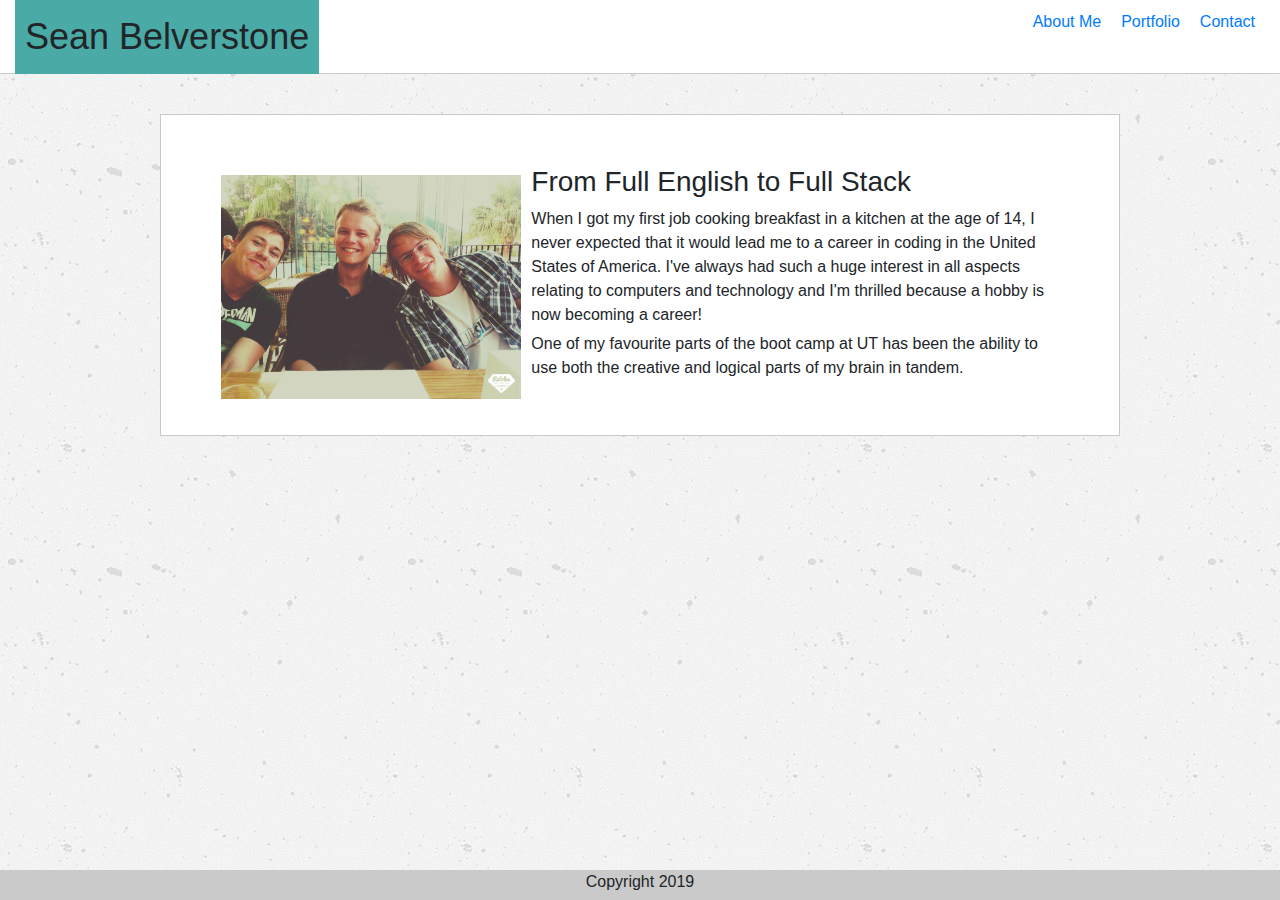
<file: index.html>
<!DOCTYPE html>
<html lang="en">
  <head>
    <!-- Required meta tags -->
    <meta charset="utf-8">
    <meta name="viewport" content="width=device-width, initial-scale=1, shrink-to-fit=no">

    <!-- Bootstrap CSS -->
    <link rel="stylesheet" href="https://stackpath.bootstrapcdn.com/bootstrap/4.3.1/css/bootstrap.min.css" integrity="sha384-ggOyR0iXCbMQv3Xipma34MD+dH/1fQ784/j6cY/iJTQUOhcWr7x9JvoRxT2MZw1T" crossorigin="anonymous">
    <link rel="stylesheet" type="text/css" href="index.css">

<!--Head - nav bar and heading-->
    <title>About Me - Sean Belverstone</title>
  </head>

  <body background="images/concrete-texture.png">

    <div class="container" class="clearfix">
    <header>Sean Belverstone</header>

    <ul class="nav">
        <li class="nav-item">
          <a class="about-me" href="index.html">About Me</a>
        </li>
        <li class="nav-item">
          <a class="portfolio" href="portfolio.html">Portfolio</a>
        </li>
        <li class="nav-item">
          <a class="contact" href="contact.html">Contact</a>
        </li>
      </ul>

    </div>

<!--Body section - image and paragraphs-->
    <section class="aboutme">

        <img src="images/about-me-photo.jpg" alt="A picture of me" class="aboutmeimage">

        <h3>From Full English to Full Stack</h3>

        <p>
            When I got my first job cooking breakfast in a kitchen at the age of 14, I never expected that
             it would lead me to a career in coding in the United States of America. I've always had such 
             a huge interest in all aspects relating to computers and technology and I'm thrilled because
              a hobby is now becoming a career!  
        </p>
        <p>
            One of my favourite parts of the boot camp at UT has been the ability to use both the creative and
            logical parts of my brain in tandem.
        </p>



    </section>

    <footer>Copyright 2019</footer>

    <!-- Optional JavaScript -->
    <!-- jQuery first, then Popper.js, then Bootstrap JS -->
    <script src="https://code.jquery.com/jquery-3.3.1.slim.min.js" integrity="sha384-q8i/X+965DzO0rT7abK41JStQIAqVgRVzpbzo5smXKp4YfRvH+8abtTE1Pi6jizo" crossorigin="anonymous"></script>
    <script src="https://cdnjs.cloudflare.com/ajax/libs/popper.js/1.14.7/umd/popper.min.js" integrity="sha384-UO2eT0CpHqdSJQ6hJty5KVphtPhzWj9WO1clHTMGa3JDZwrnQq4sF86dIHNDz0W1" crossorigin="anonymous"></script>
    <script src="https://stackpath.bootstrapcdn.com/bootstrap/4.3.1/js/bootstrap.min.js" integrity="sha384-JjSmVgyd0p3pXB1rRibZUAYoIIy6OrQ6VrjIEaFf/nJGzIxFDsf4x0xIM+B07jRM" crossorigin="anonymous"></script>
  </body>
</html>
</file>
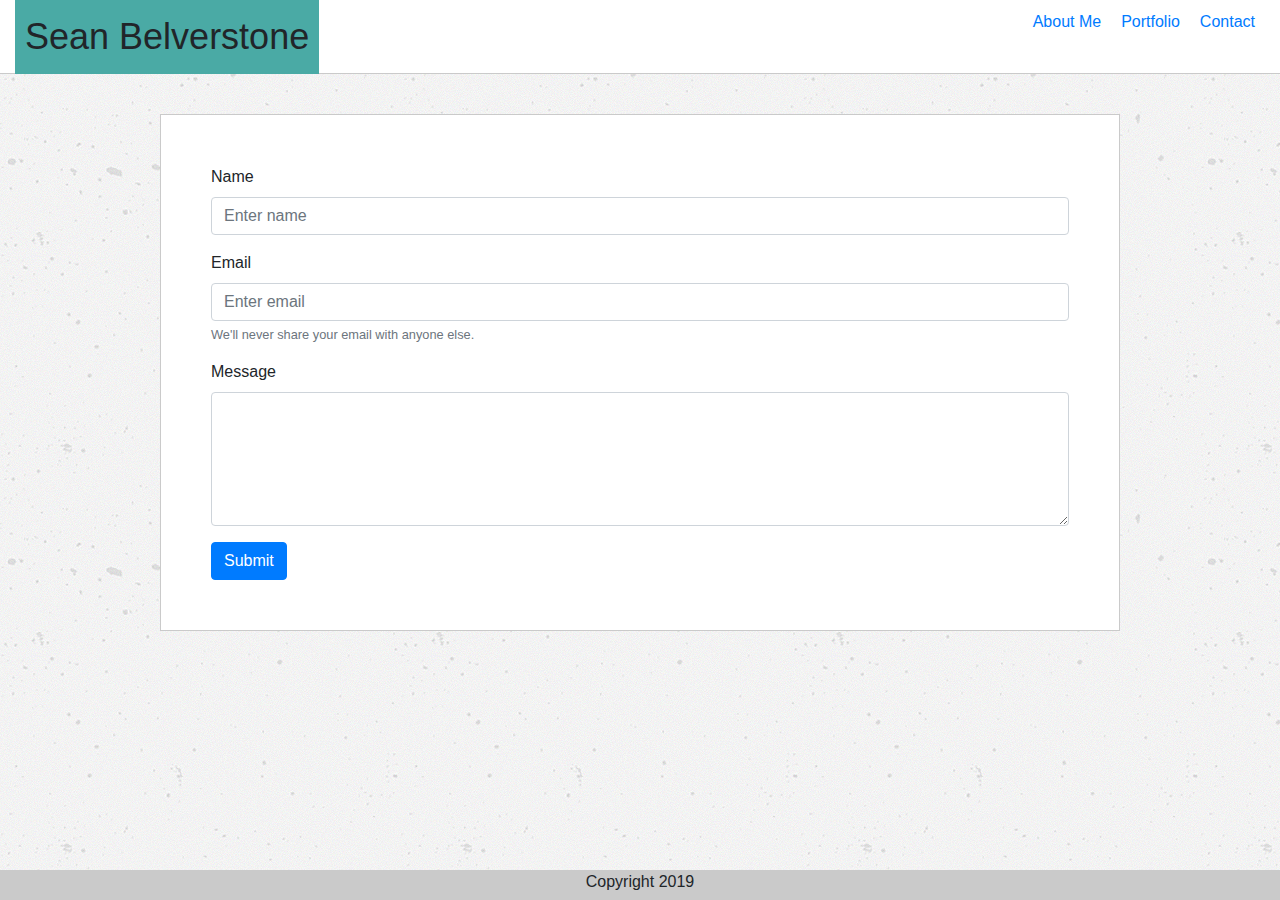
<file: contact.html>
<!DOCTYPE html>
<html lang="en">
  <head>
    <!-- Required meta tags -->
    <meta charset="utf-8">
    <meta name="viewport" content="width=device-width, initial-scale=1, shrink-to-fit=no">

    <!-- Bootstrap CSS -->
    <link rel="stylesheet" href="https://stackpath.bootstrapcdn.com/bootstrap/4.3.1/css/bootstrap.min.css" integrity="sha384-ggOyR0iXCbMQv3Xipma34MD+dH/1fQ784/j6cY/iJTQUOhcWr7x9JvoRxT2MZw1T" crossorigin="anonymous">
    <link rel="stylesheet" type="text/css" href="index.css">

<!--Head - nav bar and heading-->
    <title>Contact - Sean Belverstone</title>
  </head>

  <body background="images/concrete-texture.png">

    <div class="container" class="clearfix">
    <header>Sean Belverstone</header>

    <ul class="nav">
        <li class="nav-item">
          <a class="about-me" href="index.html">About Me</a>
        </li>
        <li class="nav-item">
          <a class="portfolio" href="portfolio.html">Portfolio</a>
        </li>
        <li class="nav-item">
          <a class="contact" href="contact.html">Contact</a>
        </li>
      </ul>

    </div>

<!--Body section - contact form-->

    <section class="contactForm">
        <form>
            <div class="form-group">
                <label for="exampleInputName1">Name</label>
                <input type="name" class="form-control" id="exampleInputName1" aria-describedby="emailHelp" placeholder="Enter name">
            </div>
            <div class="form-group">
                <label for="exampleInputEmail1">Email</label>
                <input type="email" class="form-control" id="exampleInputEmail1" placeholder="Enter email">
                <small id="emailHelp" class="form-text text-muted">We'll never share your email with anyone else.</small>
            </div>
            <div class="form-group">
                <label for="exampleFormControlTextarea1">Message</label>
                <textarea class="form-control" id="exampleFormControlTextarea1" rows="5"></textarea>
            </div>
            <button type="submit" class="btn btn-primary">Submit</button>
        </form>
    </section>


<footer>Copyright 2019</footer>

<!-- Optional JavaScript -->
<!-- jQuery first, then Popper.js, then Bootstrap JS -->
<script src="https://code.jquery.com/jquery-3.3.1.slim.min.js" integrity="sha384-q8i/X+965DzO0rT7abK41JStQIAqVgRVzpbzo5smXKp4YfRvH+8abtTE1Pi6jizo" crossorigin="anonymous"></script>
<script src="https://cdnjs.cloudflare.com/ajax/libs/popper.js/1.14.7/umd/popper.min.js" integrity="sha384-UO2eT0CpHqdSJQ6hJty5KVphtPhzWj9WO1clHTMGa3JDZwrnQq4sF86dIHNDz0W1" crossorigin="anonymous"></script>
<script src="https://stackpath.bootstrapcdn.com/bootstrap/4.3.1/js/bootstrap.min.js" integrity="sha384-JjSmVgyd0p3pXB1rRibZUAYoIIy6OrQ6VrjIEaFf/nJGzIxFDsf4x0xIM+B07jRM" crossorigin="anonymous"></script>
</body>
</html>
</file>
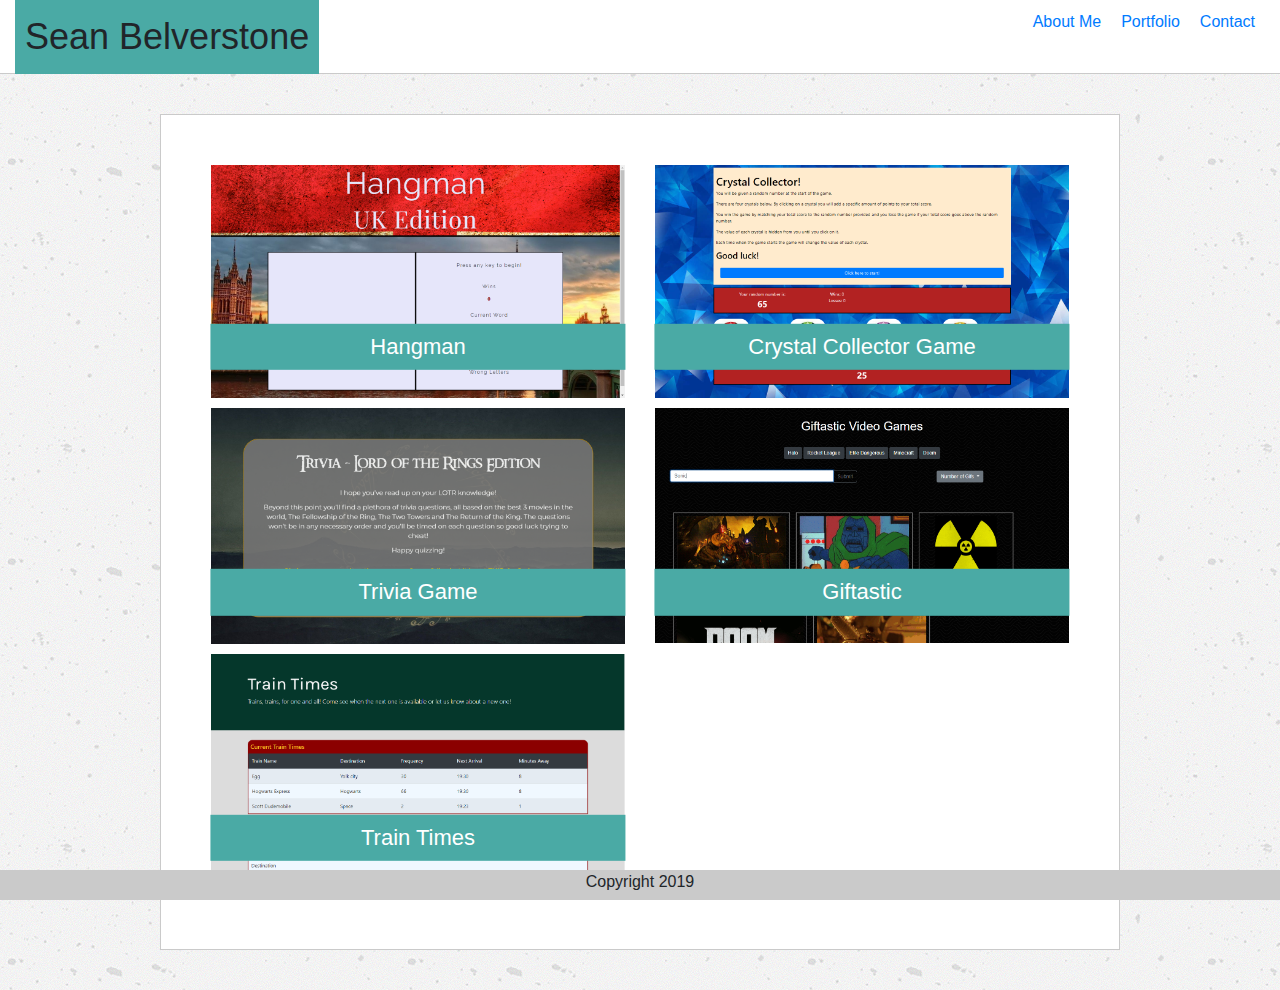
<file: portfolio.html>
<!DOCTYPE html>
<html lang="en">
  <head>
    <!-- Required meta tags -->
    <meta charset="utf-8">
    <meta name="viewport" content="width=device-width, initial-scale=1.0">

    <!-- Bootstrap CSS -->
    <link rel="stylesheet" href="https://stackpath.bootstrapcdn.com/bootstrap/4.3.1/css/bootstrap.min.css" integrity="sha384-ggOyR0iXCbMQv3Xipma34MD+dH/1fQ784/j6cY/iJTQUOhcWr7x9JvoRxT2MZw1T" crossorigin="anonymous">
    <link rel="stylesheet" type="text/css" href="index.css">

<!--Head - nav bar and heading-->
    <title>Portfolio - Sean Belverstone</title>
  </head>

  <body background="images/concrete-texture.png">

    <div class="container" class="clearfix">
    <header>Sean Belverstone</header>

    <ul class="nav">
        <li class="nav-item">
          <a class="about-me" href="index.html">About Me</a>
        </li>
        <li class="nav-item">
          <a class="portfolio" href="portfolio.html">Portfolio</a>
        </li>
        <li class="nav-item">
          <a class="contact" href="contact.html">Contact</a>
        </li>
      </ul>

    </div>

<!-- Portfolio section -->

<div class="container" id="portfolioimages">
    <div class="row">
        <div class="col-lg-6 col-md-12">
            <a href="https://seanbelverstone.github.io/Word-Guess-Game/">
            <img src="images/hangman.png" class="img-fluid" alt="Hangman image">
            <h3 class="textContainer">Hangman</h3>
            </a>
        </div>
        <div class="col-lg-6 col-md-12">
          <a href="https://seanbelverstone.github.io/unit-4-game/">
            <img src="images/crystalcollector.png" class="img-fluid" alt="RPG image">
            <h3 class="textContainer">Crystal Collector Game</h3>
          </a>
        </div>
    </div>
    <div class="row">
        <div class="col-lg-6 col-md-12">
            <a href = "https://seanbelverstone.github.io/TriviaGame/">
            <img src="images/trivia.png" class="img-fluid" alt="Trivia image">
            <h3 class="textContainer">Trivia Game</h3>
            </a>
        </div>
        <div class="col-lg-6 col-md-12">
            <a href= "https://seanbelverstone.github.io/Giftastic/">
            <img src="images/giftastic.png" class="img-fluid" alt="Giftastic Image">
            <h3 class="textContainer">Giftastic</h3>
            </a>
        </div>
    </div>
    <div class="row">
        <div class="col-lg-6 col-md-12">
            <a href="https://seanbelverstone.github.io/Train-Times/">
            <img src="images/traintimes.png" class="img-fluid" alt="Train times image">
            <h3 class="textContainer">Train Times</h3>
            </a>
        </div>
    </div>
</div>

    <footer>Copyright 2019</footer>

    <!-- Optional JavaScript -->
    <!-- jQuery first, then Popper.js, then Bootstrap JS -->
    <script src="https://code.jquery.com/jquery-3.3.1.slim.min.js" integrity="sha384-q8i/X+965DzO0rT7abK41JStQIAqVgRVzpbzo5smXKp4YfRvH+8abtTE1Pi6jizo" crossorigin="anonymous"></script>
    <script src="https://cdnjs.cloudflare.com/ajax/libs/popper.js/1.14.7/umd/popper.min.js" integrity="sha384-UO2eT0CpHqdSJQ6hJty5KVphtPhzWj9WO1clHTMGa3JDZwrnQq4sF86dIHNDz0W1" crossorigin="anonymous"></script>
    <script src="https://stackpath.bootstrapcdn.com/bootstrap/4.3.1/js/bootstrap.min.js" integrity="sha384-JjSmVgyd0p3pXB1rRibZUAYoIIy6OrQ6VrjIEaFf/nJGzIxFDsf4x0xIM+B07jRM" crossorigin="anonymous"></script>
  </body>
</html>
</file>
<file: index.css>
/* header and nav */

.container {
    min-height: 74px;
    max-width: 100%;
    background-color: white;
    margin: auto;
    border-bottom: 1px rgb(202, 202, 202) solid;
}

header {
    float: left;
    background-color: #4aaaa5;
    padding: 10px;
    font-size: 36px;
    text-align: center;

}

.nav {
    float: right;
    background-color: white;
}

.nav-item {
    padding-right: 10px;
    padding: 10px 10px;
}

/* image, paragraphs */

.aboutmeimage {
    max-width: 35%;
    min-width: 15%;
    height: auto;
    float: left;
    margin: 10px;
}

.clearfix::after{
    content:"";
    display: block;
    clear: both;
}

.aboutme,
#portfolioimages,
.contactForm {
    margin: 40px 0;
    margin-right: auto;
    margin-left: auto;
    padding: 50px;
    max-width: 960px;
    background-color: white;
    border: 1px rgb(202, 202, 202) solid;
}

#portfolioimages img {
    width: 100%;
    padding-bottom: 10px;
}

p {
    margin: 5px;
}
/* footer */

footer {
    width: 100%;
    background-color: rgb(202, 202, 202);
    position: fixed;
    left: 0;
    bottom: 0;
    height: 30px;
    text-align: center;
}


/* Portfolio section */

.imageContainer {
    position: relative;
}

.textContainer {
    position: absolute;
    top: 75%;
    left: 50%;
    transform: translate(-50%, -50%);
    background-color: #4aaaa5;
    padding: 10px 10px;
    width: 93.5%;
    margin: auto;
    text-align: center;
    white-space: nowrap;
    color: white;
    font-size: 22px;
}

/* Contact section */
</file>
